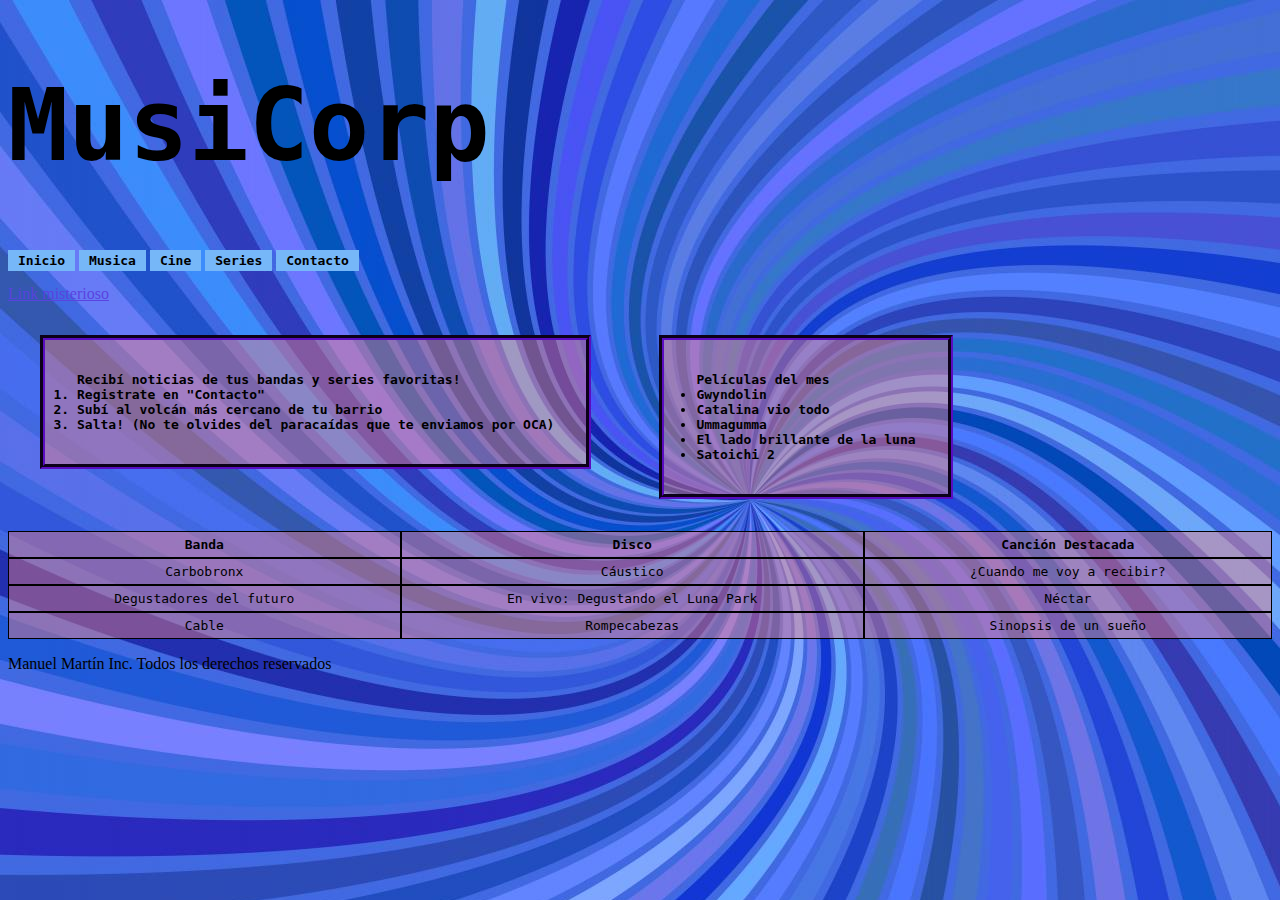
<file: index.html>
<!DOCTYPE html>
<html lang="en">
<head>
    <link href="https://cdn.jsdelivr.net/npm/bootstrap@5.1.3/dist/css/bootstrap.min.css" rel="stylesheet" integrity="sha384-1BmE4kWBq78iYhFldvKuhfTAU6auU8tT94WrHftjDbrCEXSU1oBoqyl2QvZ6jIW3" crossorigin="anonymous">
    <meta charset="utf-8">
    <meta name="viewport" content="width=device-width, initial-scale=1">
    <link rel="stylesheet" href="./css/main.css"">
    <meta charset="UTF-8">
    <meta http-equiv="X-UA-Compatible" content="IE=edge">
    <meta name="viewport" content="width=device-width, initial-scale=1.0">
    <meta name="description" content="Acá vas a encontrar nuestra selección mensual curada de música, películas y series!">
    <meta name="keywords" content="MÚSICA, ROCK, POP, PELÍCULAS, CINE DE CULTO, SERIES, CORTOMETRAJES">
    <title>MusiCorp Inc</title>
</head>
<body class="fondo">
        <h1>MusiCorp</h1>
            <header>
                <section class="navegador">
                    <div id="navcontainer">
                            <ul id="menuPrincipal">
                                <li id="active"><a href="#" id="current">Inicio</a></li>
                                <li><a href="./vistas/musica.html">Musica</a></li>
                                <li><a href="./vistas/cine.html">Cine</a></li>
                                <li><a href="./vistas/series.html">Series</a></li>
                                <li><a href="./vistas/contacto.html">Contacto</a></li>
                            </ul>
                    </div>
                </section>
            </header>
            <a href="https://www.youtube.com/watch?v=fq3abPnEEGE" target="_blank" rel="noopener noreferrer">Link misterioso</a>
 
        <section class="pasos">
     
        <ol id="bienvenidaPasos">Recibí noticias de tus bandas y series favoritas!
            <li>Registrate en "Contacto"</li>
            <li>Subí al volcán más cercano de tu barrio</li>
            <li>Salta! (No te olvides del paracaídas que te enviamos por OCA)</li>
        </ol>

        <ul id="pelisLista"> Películas del mes
            <li>Gwyndolin</li>
            <li>Catalina vio todo</li>
            <li>Ummagumma</li>
            <li>El lado brillante de la luna</li>
            <li>Satoichi 2</li>
            </li>
        </ul>
        </section> 

    <div class="grid-container-destacados">
        <div class="headerDestacados">Banda</div>
        <div class="headerDestacados">Disco</div>
        <div class="headerDestacados">Canción Destacada</div>
        <div>Carbobronx</div>
        <div>Cáustico</div>
        <div>¿Cuando me voy a recibir?</div>
        <div>Degustadores del futuro</div>
        <div>En vivo: Degustando el Luna Park</div>
        <div>Néctar</div>
        <div>Cable</div>
        <div>Rompecabezas</div>
        <div>Sinopsis de un sueño</div>
    </div>

    <footer><p>Manuel Martín Inc. Todos los derechos reservados</p></footer>
</body>
</html>
</file>
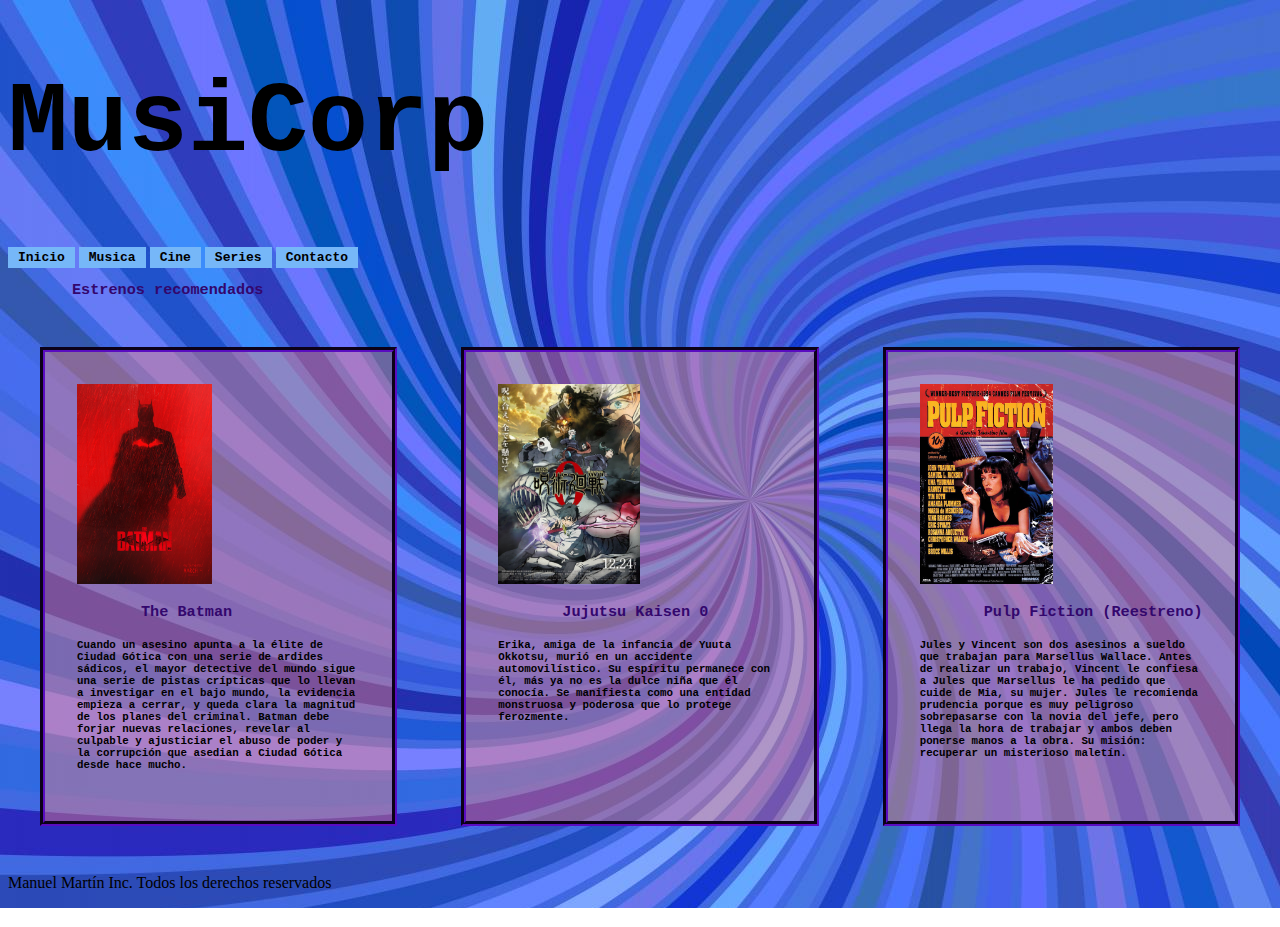
<file: vistas/cine.html>
<!DOCTYPE html>
<html lang="en">
<head>
    <link href="https://cdn.jsdelivr.net/npm/bootstrap@5.1.3/dist/css/bootstrap.min.css" rel="stylesheet" integrity="sha384-1BmE4kWBq78iYhFldvKuhfTAU6auU8tT94WrHftjDbrCEXSU1oBoqyl2QvZ6jIW3" crossorigin="anonymous">
    <meta charset="utf-8">
    <meta name="viewport" content="width=device-width, initial-scale=1">
    <link rel="stylesheet" href="../css/main.css">
    <meta charset="UTF-8">
    <meta http-equiv="X-UA-Compatible" content="IE=edge">
    <meta name="viewport" content="width=device-width, initial-scale=1.0">
    <title>Cine</title>
</head>
<body class="fondo">
    <h1>MusiCorp</h1>
    <header>
        <section class="navegador">
            <div id="navcontainer">
                    <ul id="menuPrincipal">
                        <li id="active"><a href="../index.html" id="current">Inicio</a></li>
                        <li><a href="./musica.html">Musica</a></li>
                        <li><a href="./cine.html">Cine</a></li>
                        <li><a href="./series.html">Series</a></li>
                        <li><a href="./contacto.html">Contacto</a></li>
                    </ul>
            </div>
        </section>
    </header>

    <p><h3>Estrenos recomendados</h3></p>

<div class="flexPeliculas">
    <div class="peliculaUno">
        <img src="../img/peliculaUno.jpg" id="posterUno" height=200px alt="The Batman">
        <div id="p1">
                <p><h3>The Batman</h3>
                <h5>Cuando un asesino apunta a la élite de Ciudad Gótica con una serie de ardides sádicos, el mayor 
                    detective del mundo sigue una serie de pistas crípticas que lo llevan a investigar en el bajo mundo, 
                    la evidencia empieza a cerrar, y queda clara la magnitud de los planes del criminal. 
                    Batman debe forjar nuevas relaciones, revelar al culpable y ajusticiar el abuso de poder y la 
                    corrupción que asedian a Ciudad Gótica desde hace mucho.</h5></p>
                    </div>
    </div>

    <div class="peliculaDos">
        <img src="../img/peliculaDos.jpg" id="posterDos" height=200px alt="Jujutsu Kaisen 0">
        <div id="p2">
                <p><h3>Jujutsu Kaisen 0</h3>
                    <h5>Erika, amiga de la infancia de Yuuta Okkotsu, murió en un accidente automovilístico. Su espíritu 
                    permanece con él, más ya no es la dulce niña que él conocía. Se manifiesta como una entidad monstruosa
                     y poderosa que lo protege ferozmente.</h5></p>
                    </div>
    </div>

    <div class="peliculaTres">
        <img src="../img/peliculaTres.jpg" id="posterTres" height=200px alt="Pulp Fiction">
        <div id="p3">
                <p><h3>Pulp Fiction (Reestreno)</h3>
                    <h5>Jules y Vincent son dos asesinos a sueldo que trabajan para Marsellus Wallace. Antes de realizar 
                    un trabajo, Vincent le confiesa a Jules que Marsellus le ha pedido que cuide de Mia, su mujer. Jules 
                    le recomienda prudencia porque es muy peligroso sobrepasarse con la novia del jefe, pero llega la 
                    hora de trabajar y ambos deben ponerse manos a la obra. Su misión: recuperar un misterioso maletín.</h5></p>
                    </div>
    </div>
</div>

    <footer><p>Manuel Martín Inc. Todos los derechos reservados</p></footer>

</body>
</html>
</file>
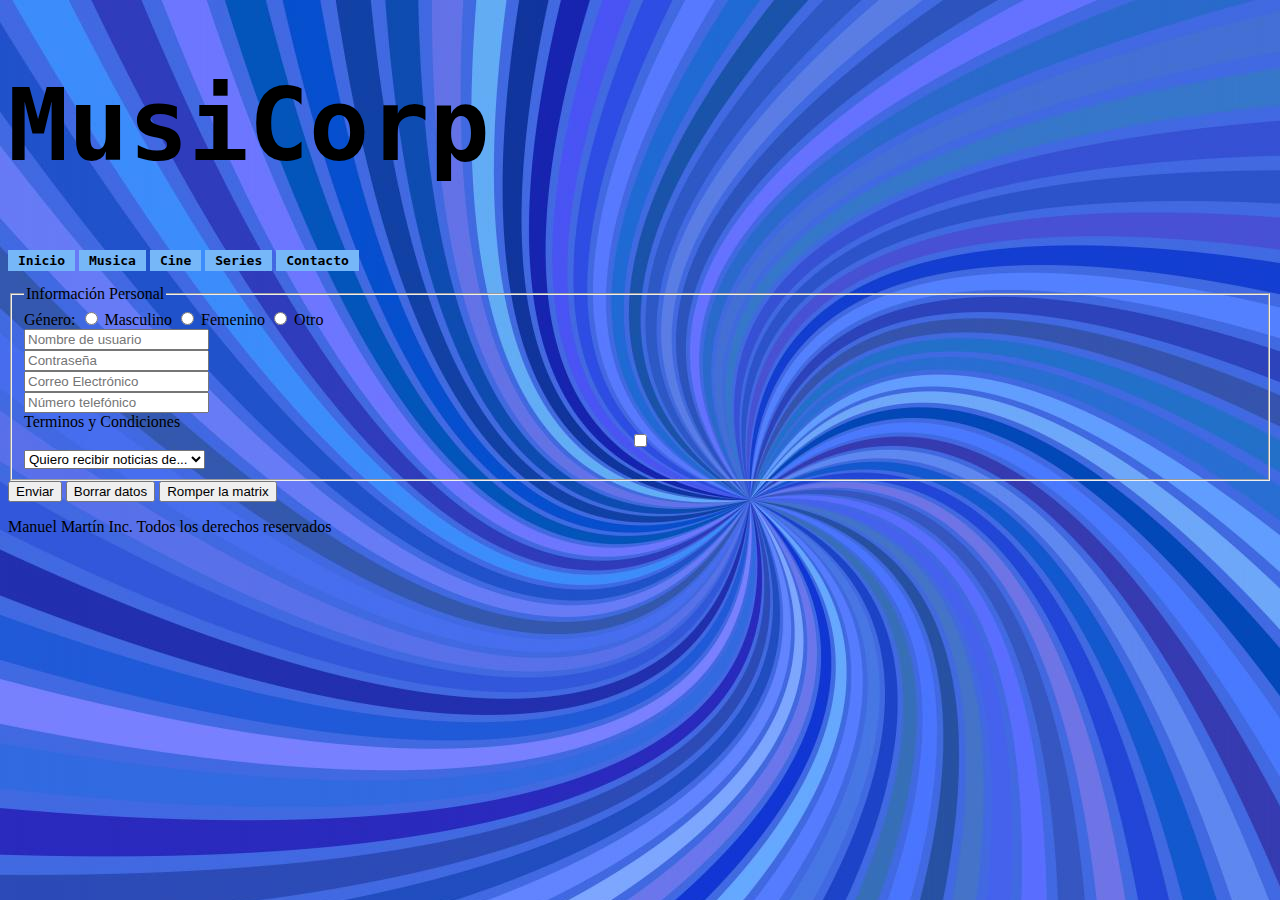
<file: vistas/contacto.html>
<!DOCTYPE html>
<html lang="en">
<head>
    <link href="https://cdn.jsdelivr.net/npm/bootstrap@5.1.3/dist/css/bootstrap.min.css" rel="stylesheet" integrity="sha384-1BmE4kWBq78iYhFldvKuhfTAU6auU8tT94WrHftjDbrCEXSU1oBoqyl2QvZ6jIW3" crossorigin="anonymous">
    <meta charset="utf-8">
    <meta name="viewport" content="width=device-width, initial-scale=1">
    <link rel="stylesheet" href="../css/main.css">
    <meta charset="UTF-8">
    <meta http-equiv="X-UA-Compatible" content="IE=edge">
    <meta name="viewport" content="width=device-width, initial-scale=1.0">
    <title>Contactanos</title>
</head>
<body class="fondo">
    <h1>MusiCorp</h1>
    <header>
        <section class="navegador">
            <div id="navcontainer">
                    <ul id="menuPrincipal">
                        <li id="active"><a href="../index.html" id="current">Inicio</a></li>
                        <li><a href="./musica.html">Musica</a></li>
                        <li><a href="./cine.html">Cine</a></li>
                        <li><a href="./series.html">Series</a></li>
                        <li><a href="./contacto.html">Contacto</a></li>
                    </ul>
            </div>
        </section>
    </header>
<div>
    <form action="">
        <fieldset class="hojaContacto">
            <legend>Información Personal</legend>
            <div class="hojaContactoInput">
                <label id=userSex>Género:</label>
            
                <input type="radio" name="campoUserSex" id="userSex" value="masculino"> Masculino
                <input type="radio" name="campoUserSex" id="userSex" value="femenino"> Femenino
                <input type="radio" name="campoUserSex" id="userSex" value="otro"> Otro
            </div>
            
            <div>
                <input type="text" name="" id="" placeholder="Nombre de usuario">            
            </div>
        
            <div>
                <input type="password" name="" id="" placeholder="Contraseña">  
            </div>

            <div>
                <input type="email" name="" id="" placeholder="Correo Electrónico">
            </div>
        
            <div>
                <input type="number" name="" id="Número de Teléfono" placeholder="Número telefónico">
            </div>
        
                <label for="condition"> Terminos y Condiciones</label>
                <input type="checkbox" name="campoConditions" id="condition" required>
        
            <div>
            <select name="campoUserFavs id="favs>
             <option value="" disabled selected> Quiero recibir noticias de...</option>
             <option value="CINE"> Películas</option>
             <option value="SERIES"> Series</option>
             <option value="SMALL"> Música</option>
             <option value="TODO"> Todas las anteriores</option>
             </select>
            </div>

        </fieldset>

        <div>
            <input type="submit" value="Enviar">
            <input type="reset" value="Borrar datos">
            <input type="button" value="Romper la matrix">
        </div>  

    </form>
    
</div>

<footer><p>Manuel Martín Inc. Todos los derechos reservados</p></footer>

</body>
</html>
</file>
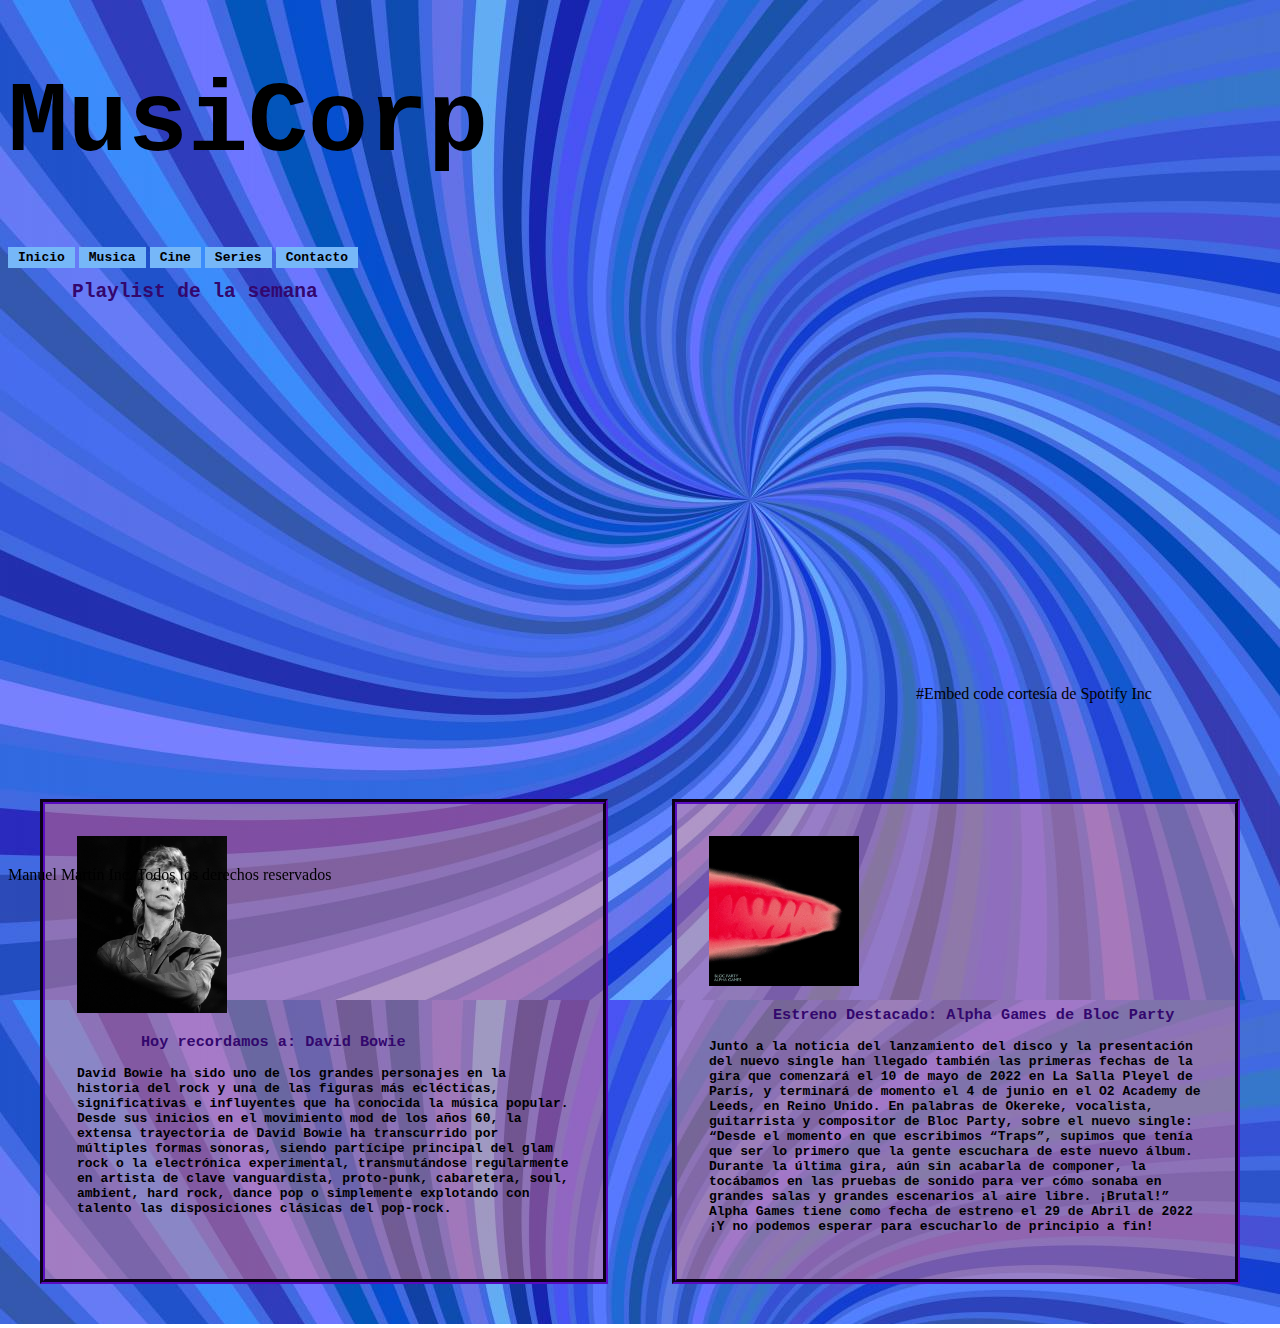
<file: vistas/musica.html>
<!DOCTYPE html>
<html lang="en">
<head>
    <link href="https://cdn.jsdelivr.net/npm/bootstrap@5.1.3/dist/css/bootstrap.min.css" rel="stylesheet" integrity="sha384-1BmE4kWBq78iYhFldvKuhfTAU6auU8tT94WrHftjDbrCEXSU1oBoqyl2QvZ6jIW3" crossorigin="anonymous">
    <meta charset="utf-8">
    <meta name="viewport" content="width=device-width, initial-scale=1">
    <link rel="stylesheet" href="../css/main.css">
    <meta charset="UTF-8">
    <meta http-equiv="X-UA-Compatible" content="IE=edge">
    <meta name="viewport" content="width=device-width, initial-scale=1.0">
    <title>Musica</title>
</head>
<body class="fondo">
    <h1>MusiCorp</h1>
    <header>
        <section class="navegador">
            <div id="navcontainer">
                    <ul id="menuPrincipal">
                        <li id="active"><a href="../index.html" id="current">Inicio</a></li>
                        <li><a href="./musica.html">Musica</a></li>
                        <li><a href="./cine.html">Cine</a></li>
                        <li><a href="./series.html">Series</a></li>
                        <li><a href="./contacto.html">Contacto</a></li>
                    </ul>
            </div>
        </section>
    </header>

<section class="playlist">
    <h2>Playlist de la semana</h2>
        <iframe style="border-radius:12px" src="https://open.spotify.com/embed/playlist/2IEWDuoyDizdR0kuqFx8ft?utm_source=generator&theme=0" width="70%" height="380" 
        frameBorder="0" allowfullscreen="" allow="autoplay; clipboard-write; encrypted-media; fullscreen; picture-in-picture"></iframe> #Embed code cortesía de Spotify Inc
</section>

<div class="separador"><p> </p></div>

<div class="flexMusica">

    <section class="biografia">
        <img src="../img/Biografia.jpg" id="bio" alt="David Bowie">
        <div id="columnaIzq">
                <p><h3>Hoy recordamos a: David Bowie</h3>
                    David Bowie ha sido uno de los grandes personajes en la historia del rock y una de las figuras más eclécticas, significativas e influyentes que ha conocida la música popular.
                    Desde sus inicios en el movimiento mod de los años 60, la extensa trayectoria de David Bowie ha transcurrido por múltiples formas sonoras, siendo partícipe principal del glam 
                    rock o la electrónica experimental, transmutándose regularmente en artista de clave vanguardista, proto-punk, cabaretera, soul, ambient, hard rock, dance pop o simplemente 
                    explotando con talento las disposiciones clásicas del pop-rock.</p>
                    </div>
        </section>

    <section class="proximos">
        <img src="../img/Proximos.jpg" id="prox" alt="Alpha Games">
        <div id="columnaDer">
                <p><h3>Estreno Destacado: Alpha Games de Bloc Party</h3>
                    Junto a la noticia del lanzamiento del disco y la presentación del nuevo single han llegado también las primeras fechas de la gira que comenzará el 10 de mayo de 2022 en La Salla Pleyel de París,
                    y terminará de momento el 4 de junio en el O2 Academy de Leeds, en Reino Unido.
                    En palabras de Okereke, vocalista, guitarrista y compositor de Bloc Party, sobre el nuevo single: “Desde el momento en que escribimos “Traps”, supimos que tenía que ser lo primero que
                    la gente escuchara de este nuevo álbum. Durante la última gira, aún sin acabarla de componer, la tocábamos en las pruebas de sonido para ver cómo sonaba en grandes salas y 
                    grandes escenarios al aire libre. ¡Brutal!”
                    Alpha Games tiene como fecha de estreno el 29 de Abril de 2022 ¡Y no podemos esperar para escucharlo de principio a fin!</p>
                </div>
    </section>
</div>

</body>
<footer class="pie"><p>Manuel Martín Inc. Todos los derechos reservados</p></footer>
</html>
</file>
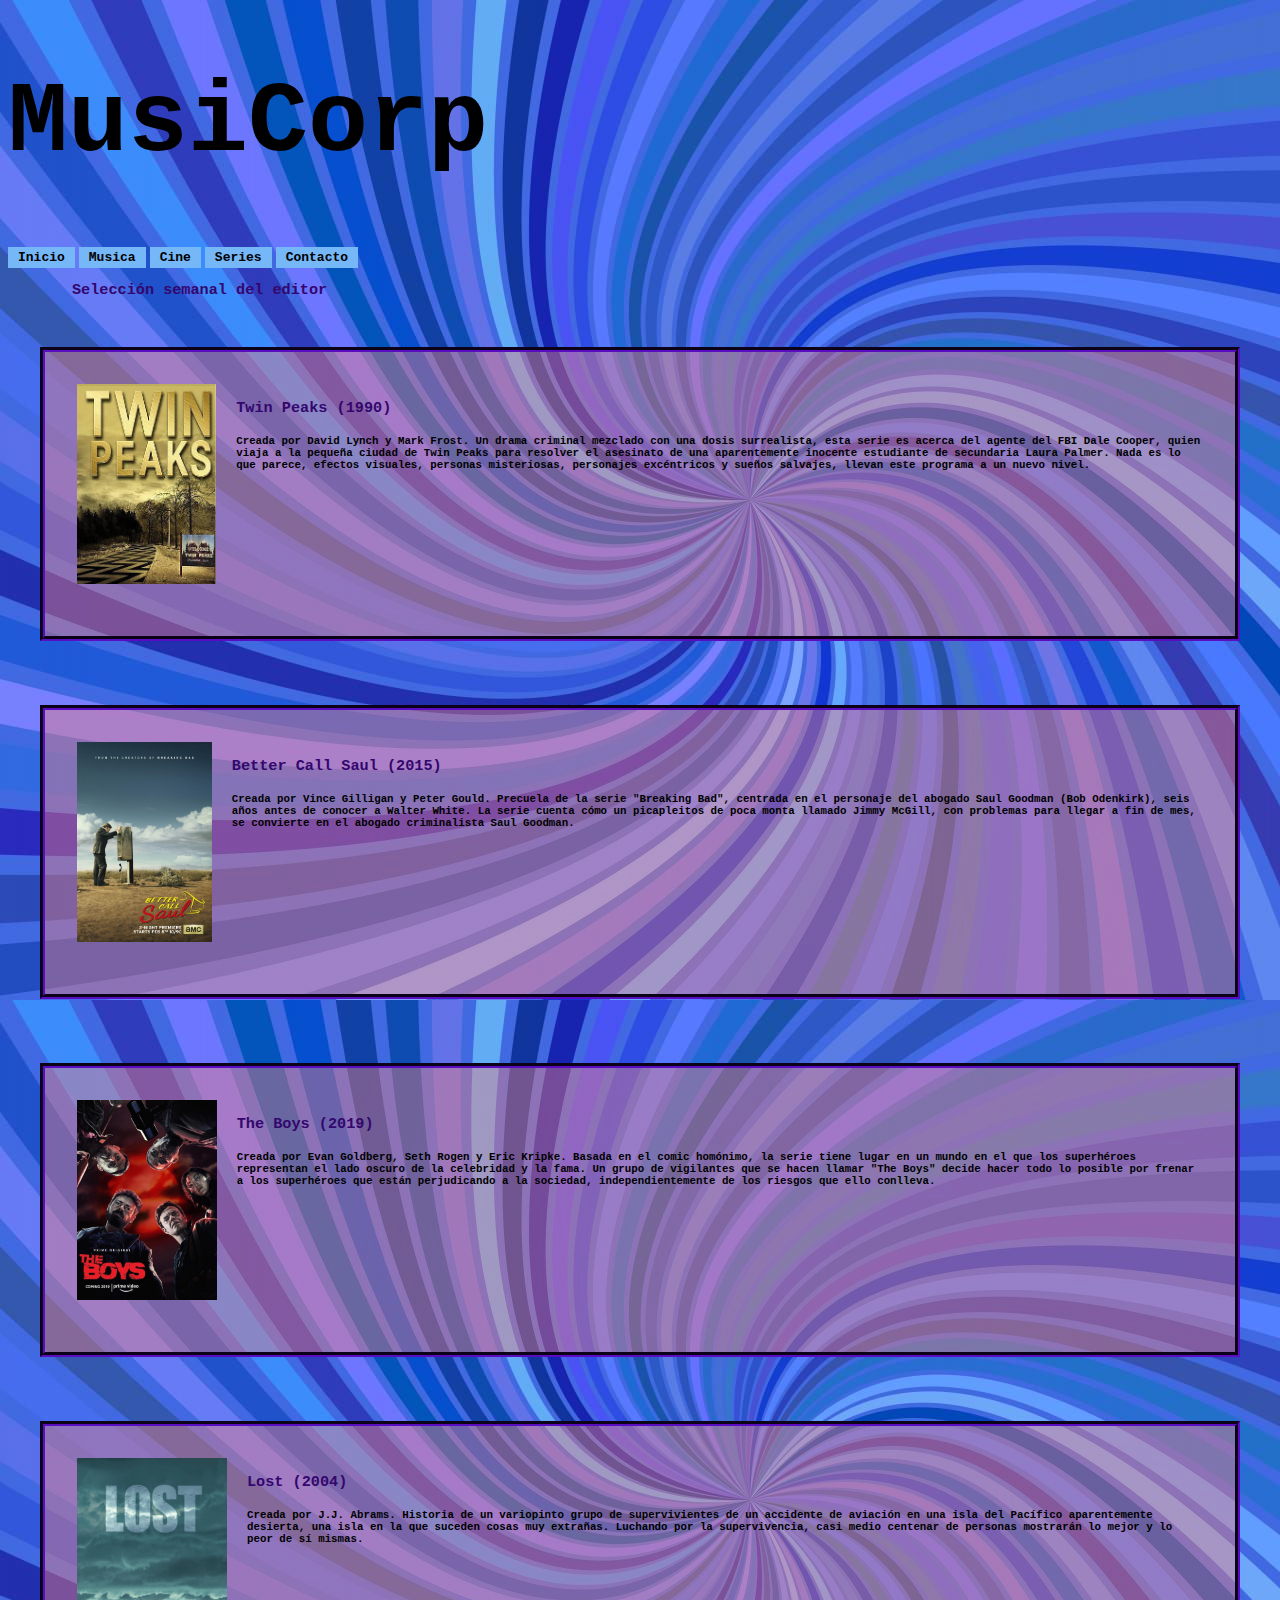
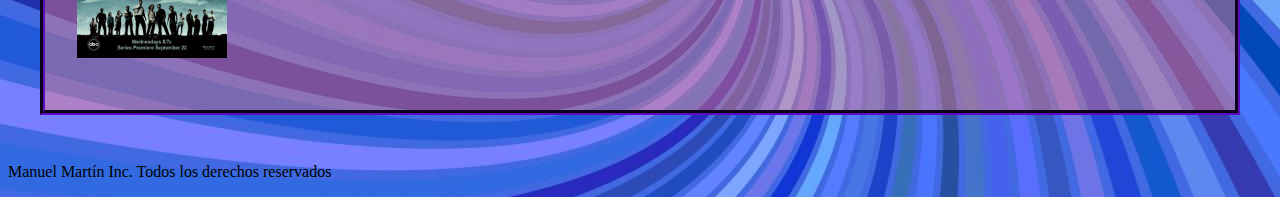
<file: vistas/series.html>
<!DOCTYPE html>
<html lang="en">
<head>
    <link href="https://cdn.jsdelivr.net/npm/bootstrap@5.1.3/dist/css/bootstrap.min.css" rel="stylesheet" integrity="sha384-1BmE4kWBq78iYhFldvKuhfTAU6auU8tT94WrHftjDbrCEXSU1oBoqyl2QvZ6jIW3" crossorigin="anonymous">
    <meta charset="utf-8">
    <meta name="viewport" content="width=device-width, initial-scale=1">
    <link rel="stylesheet" href="../css/main.css">
    <meta charset="UTF-8">
    <meta http-equiv="X-UA-Compatible" content="IE=edge">
    <meta name="viewport" content="width=device-width, initial-scale=1.0">
    <title>Series</title>
</head>
<body class="fondo">
    <h1>MusiCorp</h1>
    <header>
        <section class="navegador">
            <div id="navcontainer">
                    <ul id="menuPrincipal">
                        <li id="active"><a href="../index.html" id="current">Inicio</a></li>
                        <li><a href="./musica.html">Musica</a></li>
                        <li><a href="./cine.html">Cine</a></li>
                        <li><a href="./series.html">Series</a></li>
                        <li><a href="./contacto.html">Contacto</a></li>
                    </ul>
            </div>
        </section>
    </header>

    <p><h3>Selección semanal del editor</h3></p>

<div class="flexSeries">
    <div class="serieUno">
        <img src="../img/serieUno.jpg" id="posterSerieUno" height=200px alt="Twin Peaks">
        <div id="s1">
                <p><h3>Twin Peaks (1990)</h3>
                <h5>Creada por David Lynch y Mark Frost.
                    Un drama criminal mezclado con una dosis surrealista, esta serie es acerca del agente 
                    del FBI Dale Cooper, quien viaja a la pequeña ciudad de Twin Peaks para resolver el 
                    asesinato de una aparentemente inocente estudiante de secundaria Laura Palmer. Nada es lo 
                    que parece, efectos visuales, personas misteriosas, personajes excéntricos y sueños salvajes, 
                    llevan este programa a un nuevo nivel.</h5></p>
                    </div>
    </div>

    <div class="serieDos">
        <img src="../img/serieDos.jpg" id="posterSerieDos" height=200px alt="Better Call Saul">
        <div id="s2">
                <p><h3>Better Call Saul (2015)</h3>
                    <h5>Creada por Vince Gilligan y Peter Gould.
                        Precuela de la serie "Breaking Bad", centrada en el personaje del abogado Saul Goodman 
                        (Bob Odenkirk), seis años antes de conocer a Walter White. La serie cuenta cómo un 
                        picapleitos de poca monta llamado Jimmy McGill, con problemas para llegar a fin de mes, 
                        se convierte en el abogado criminalista Saul Goodman. </h5></p>
                    </div>
    </div>

    <div class="serieTres">
        <img src="../img/serieTres.jpg" id="posterSerieTres" height=200px alt="The Boys">
        <div id="s3">
                <p><h3>The Boys (2019)</h3>
                    <h5>Creada por Evan Goldberg, Seth Rogen y Eric Kripke.
                        Basada en el comic homónimo, la serie tiene lugar en un mundo en el que los superhéroes representan el lado oscuro 
                        de la celebridad y la fama. Un grupo de vigilantes que se hacen llamar "The Boys" decide 
                        hacer todo lo posible por frenar a los superhéroes que están perjudicando a la sociedad, 
                        independientemente de los riesgos que ello conlleva.</h5></p>
                    </div>
    </div>

    <div class="serieCuatro">
        <img src="../img/serieCuatro.jpg" id="posterSerieCuatro" height=200px alt="Lost">
        <div id="s4">
                <p><h3>Lost (2004)</h3>
                    <h5>Creada por J.J. Abrams.
                        Historia de un variopinto grupo de supervivientes de un accidente de aviación en una 
                        isla del Pacífico aparentemente desierta, una isla en la que suceden cosas muy extrañas. 
                        Luchando por la supervivencia, casi medio centenar de personas mostrarán lo mejor y lo peor 
                        de sí mismas. </h5></p>
                    </div>
    </div>

</div>
    <footer><p>Manuel Martín Inc. Todos los derechos reservados</p></footer>

</body>
</html>
</file>
<file: css/main.css>
h1 {
  color: black;
  font-size: 100px;
  font-family: monospace;
}

h2 {
  color: #33076d;
  font-family: monospace;
  font-weight: 600;
}

h3 {
  position: relative;
  padding-left: 4rem;
  color: #33076d;
  font-family: monospace;
  font-weight: 600;
}

a {
  color: #5a43df;
}

ul#menuPrincipal {
  margin-left: 0;
  padding-left: 0;
  white-space: nowrap;
}

#menuPrincipal li {
  display: inline;
  list-style-type: none;
}

#menuPrincipal a {
  padding: 3px 10px;
}

#menuPrincipal a:link, #menuPrincipal a:visited {
  font-family: monospace;
  font-weight: bold;
  color: black;
  background-color: #76b7f8;
  text-decoration: none;
}

#menuPrincipal a:hover {
  color: #fff;
  background-color: #369;
  text-decoration: none;
}

ol#bienvenidaPasos {
  display: inline-block;
  border-style: groove;
  border-width: 5px;
  border-color: #33076d;
  padding: 2rem;
  margin: 2rem 2rem;
  background-color: rgba(240, 128, 128, 0.432);
  font-family: monospace;
  font-weight: bold;
  position: relative;
  bottom: 30px;
}

ul#pelisLista {
  display: inline-block;
  border-style: groove;
  border-width: 5px;
  border-color: #33076d;
  padding: 2rem;
  margin: 2rem 2rem;
  background-color: rgba(240, 128, 128, 0.432);
  font-family: monospace;
  font-weight: bold;
}

.playlist {
  position: relative;
  padding-left: 4rem;
}

.flexMusica{
  display:flex;
  flex-flow: row wrap;
  justify-content: space-around;
  align-content:flex-start;
}

.biografia {
  border-style: groove;
  border-width: 5px;
  border-color: #33076d;
  padding: 2rem;
  margin: 2rem 2rem;
  background-color: rgba(240, 128, 128, 0.432);
  font-family: monospace;
  font-weight: bold;
  flex: 2;
  flex-basis: 200px;
  height: auto;
  min-width: 100px;
  max-width: 600px;
}

.proximos {
  border-style: groove;
  border-width: 5px;
  border-color: #33076d;
  padding: 2rem;
  margin: 2rem 2rem;
  background-color: rgba(240, 128, 128, 0.432);
  font-family: monospace;
  font-weight: bold;
  flex: 2;
  flex-basis: 200px;
  height: auto;
  min-width: 100px;
  max-width: 600px;
}

img#bio {
  max-width: 150px;
}

img#prox {
  max-width: 150px;
}


.flexPeliculas{
  display:flex;
  flex-flow: row wrap;
  justify-content: space-around;
  align-content:flex-start;
}

.peliculaUno {
  border-style: groove;
  border-width: 5px;
  border-color: #33076d;
  padding: 2rem;
  margin: 2rem 2rem;
  background-color: rgba(240, 128, 128, 0.432);
  font-family: monospace;
  font-weight: bold;
  flex: 1;
  flex-basis: 200px;
  height: auto;
  min-width: 100px;
  max-width:600px;
}


.peliculaDos {
  border-style: groove;
  border-width: 5px;
  border-color: #33076d;
  padding: 2rem;
  margin: 2rem 2rem;
  background-color: rgba(240, 128, 128, 0.432);
  font-family: monospace;
  font-weight: bold;
  flex: 1;
  flex-basis: 200px;
  height: auto;
  min-width: 100px;
  max-width:600px;
}

.peliculaTres {
  border-style: groove;
  border-width: 5px;
  border-color: #33076d;
  padding: 2rem;
  margin: 2rem 2rem;
  background-color: rgba(240, 128, 128, 0.432);
  font-family: monospace;
  font-weight: bold;
  flex: 1;
  flex-basis: 200px;
  height: auto;
  min-width: 100px;
  max-width:600px;
}


.flexSeries{
  display:flex;
  flex-flow:column;
  justify-content: space-around;
  align-content:flex-start;
}

.serieUno {
  border-style: groove;
  border-width: 5px;
  border-color: #33076d;
  padding: 2rem;
  margin: 2rem 2rem;
  background-color: rgba(240, 128, 128, 0.432);
  font-family: monospace;
  font-weight: bold;
  flex: 1;
  flex-basis: 200px;
  height: auto;
  min-width: 100px;
  max-width:auto;
}

.serieDos {
  border-style: groove;
  border-width: 5px;
  border-color: #33076d;
  padding: 2rem;
  margin: 2rem 2rem;
  background-color: rgba(240, 128, 128, 0.432);
  font-family: monospace;
  font-weight: bold;
  flex: 1;
  flex-basis: 200px;
  height: auto;
  min-width: 100px;
  max-width:auto;
}

.serieTres {
  border-style: groove;
  border-width: 5px;
  border-color: #33076d;
  padding: 2rem;
  margin: 2rem 2rem;
  background-color: rgba(240, 128, 128, 0.432);
  font-family: monospace;
  font-weight: bold;
  flex: 1;
  flex-basis: 200px;
  height: auto;
  min-width: 100px;
  max-width:auto
}

.serieCuatro {
  border-style: groove;
  border-width: 5px;
  border-color: #33076d;
  padding: 2rem;
  margin: 2rem 2rem;
  background-color: rgba(240, 128, 128, 0.432);
  font-family: monospace;
  font-weight: bold;
  flex: 1;
  flex-basis: 200px;
  height: auto;
  min-width: 100px;
  max-width:auto;
}

img#posterSerieUno {
 float: left;
 margin-right: 20px;
 margin-bottom: 20px;
}

img#posterSerieDos {
  float: left;
  margin-right: 20px;
  margin-bottom: 20px;
 }

img#posterSerieTres {
  float: left;
  margin-right: 20px;
  margin-bottom: 20px;
 } 

img#posterSerieCuatro {
  float: left;
  margin-right: 20px;
  margin-bottom: 20px;
 } 

.separador {
  height: 3rem;
}

.pie {
  position: fixed;
  bottom: 0px;
}



.fondo {
  background-image: url(../img/fondo.jpg);
}

.grid-container-destacados {
  display: -ms-grid;
  display: grid;
  background-color: rgba(240, 128, 128, 0.432);
      grid-template-areas: 'header header header'
 'data1 data2 data3'
 'data4 data5 data6'
 'data7 data8 data9';
}

.grid-container-destacados div {
  text-align: center;
  padding: 5px;
  border: 1px solid black;
  font-family: monospace;
}

.headerDestacados {
  font-weight: bolder;
}

.hojaContacto {
  display: -ms-grid;
  display: grid;
}

.hojaContactoInput {
      grid-template-areas: 'header header header';
}
/*# sourceMappingURL=main.css.map */
</file>
